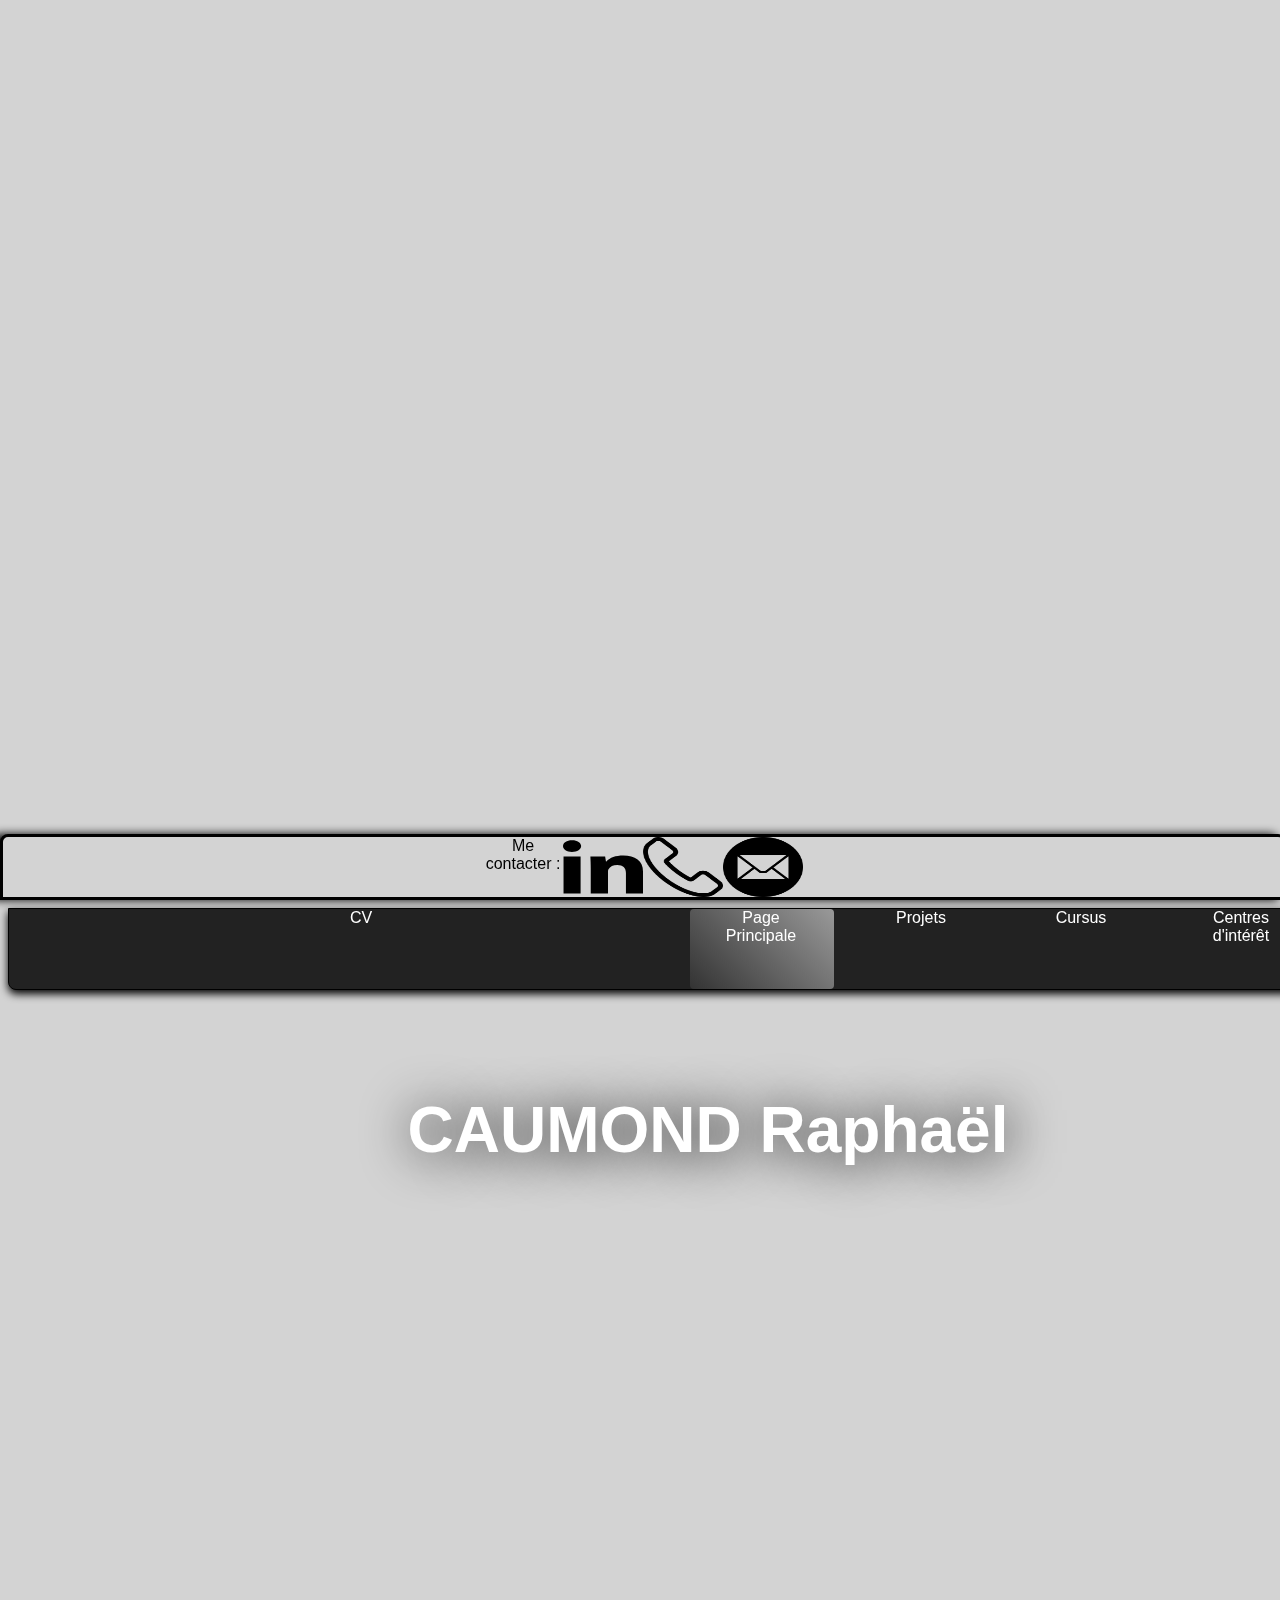
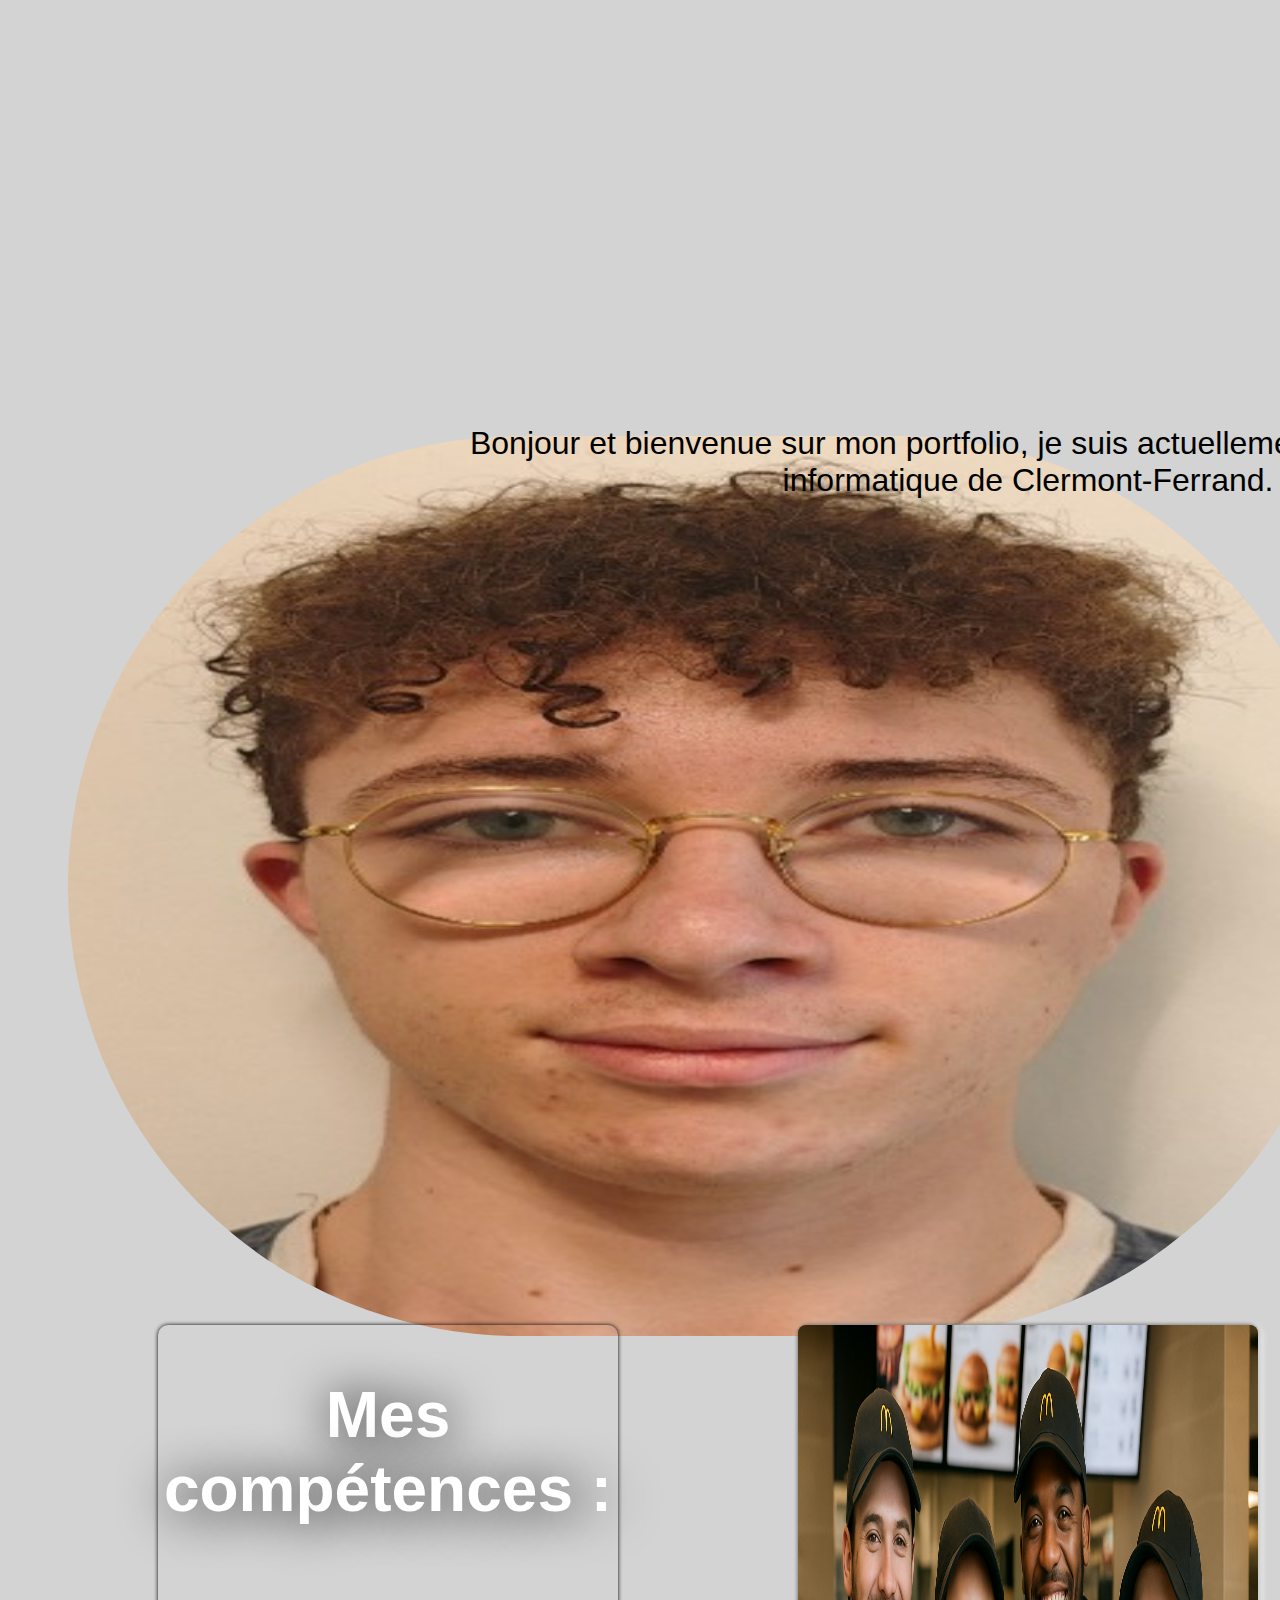
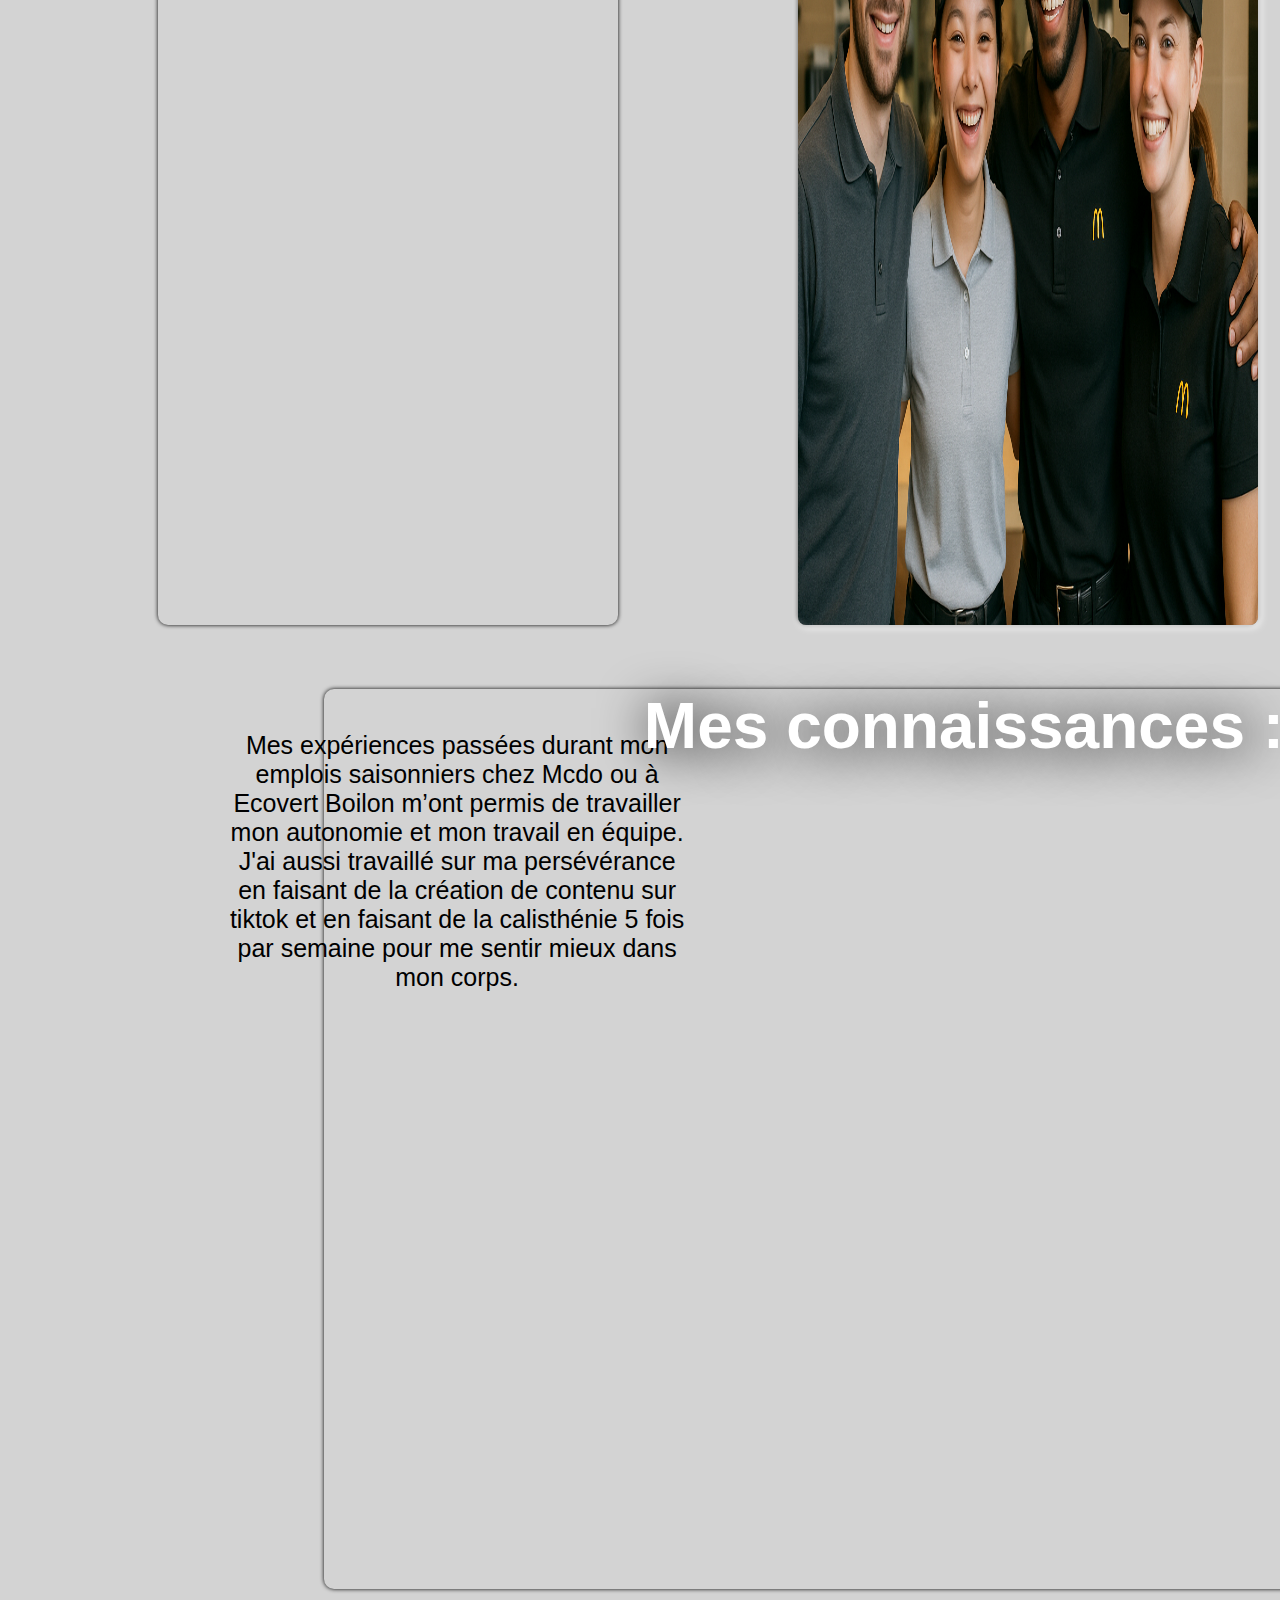
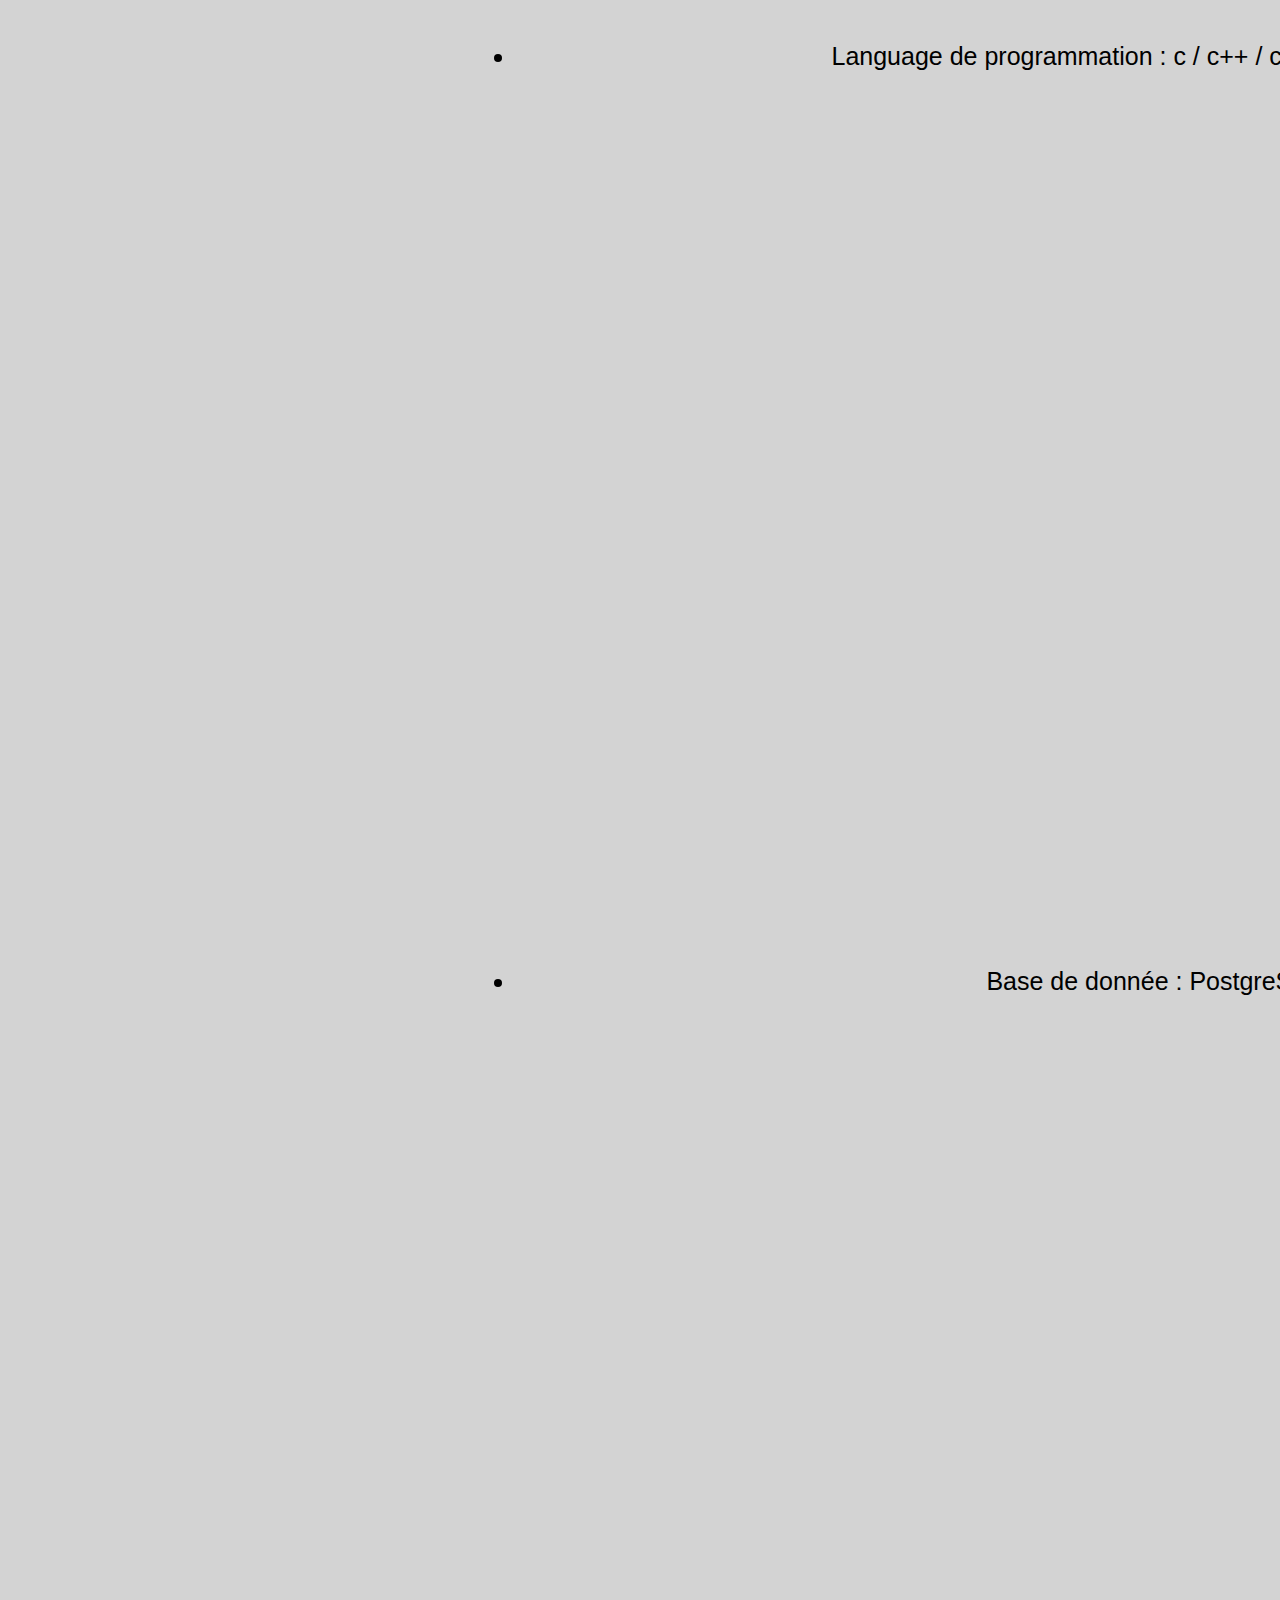
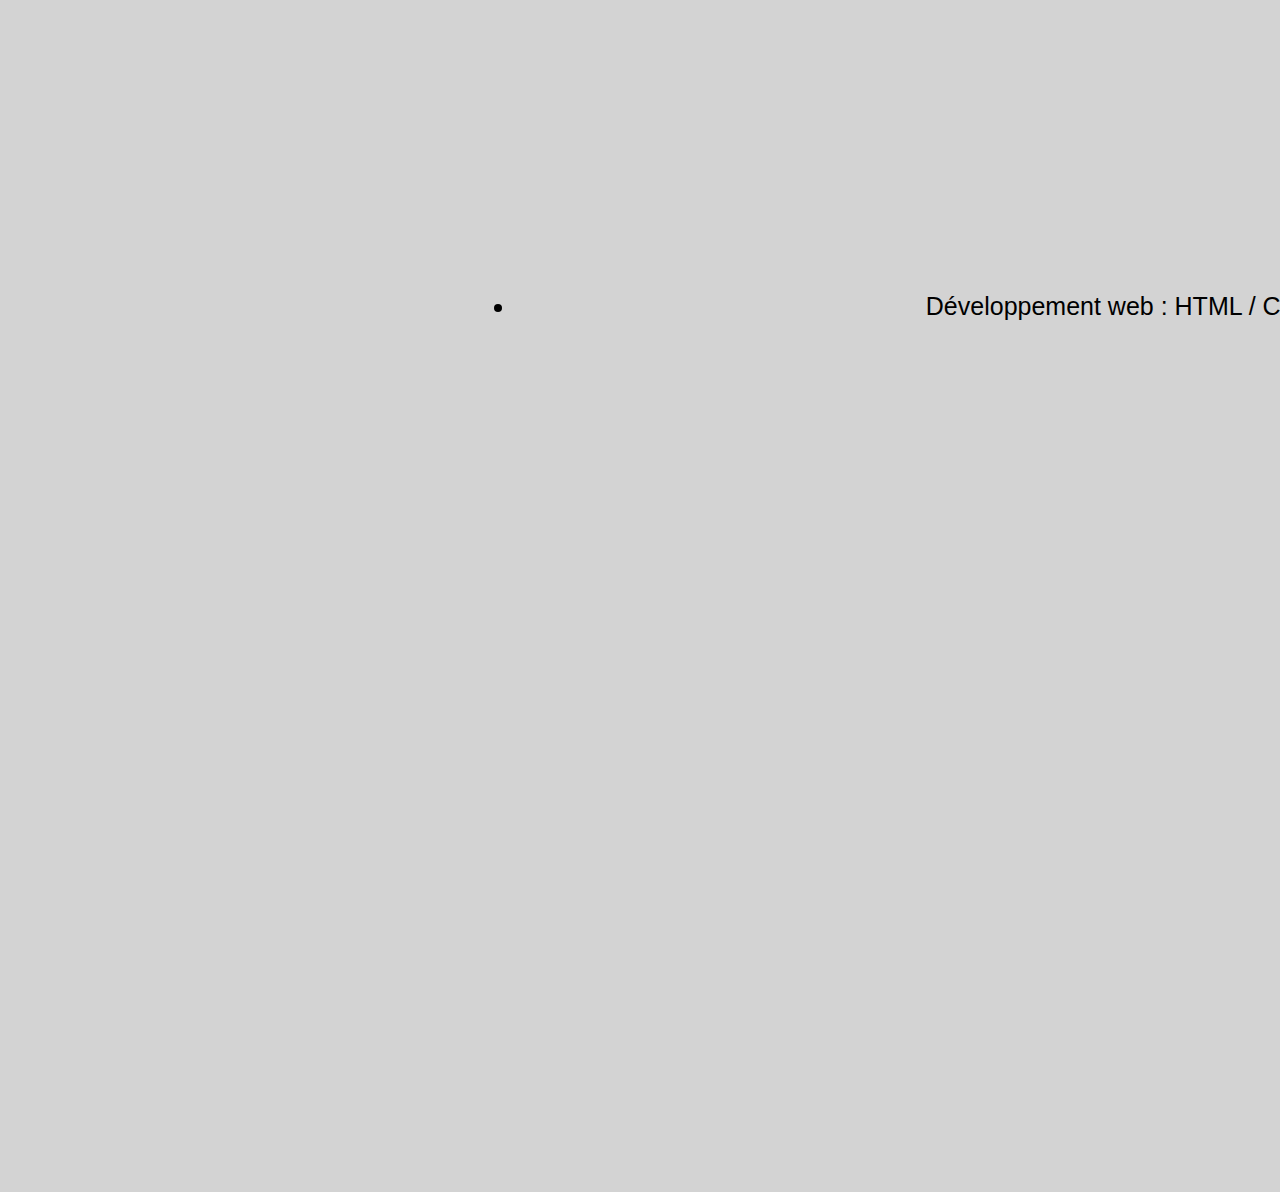
<file: index.html>
<!Doctype html>
<html lang="fr">
	<head>
		<title>Portfolio_CAUMOND_Raphaël</title>
		<meta charset="UTF-8"> 
		<link rel="stylesheet" href="https://www.w3schools.com/w3css/5/w3.css">
		<link rel="stylesheet" href="css/style_navbar.css">
		<link rel="stylesheet" href="css/style_Global.css">
		<link rel="stylesheet" href="css/style_index.css">
		<script src="js/appNavBar.js" defer></script>
	</head>
	<body  >


		<div class="navbar"></div>
		  <nav>
			  <div class="nav-left">
			    <a  class="cv" href="html/cv.html">CV</a>
			  </div>
		  
			  <div class="nav-right">
			    <a  class="Principale active" href="index.html">Page Principale</a>				
				<a  class="Projet " href="html/projet.html">Projets</a>
				<a  class="Cursus" href="html/cursus.html">Cursus</a>
				<a  class="Interet" href="html/centres_interet.html">Centres d'intérêt</a>
			  </div>
			  <span class="underline"></span>
			</nav>
		</div>


		
		<div class="page">
			<main>
				<header>		
					<h1 class="diffComp"> CAUMOND Raphaël </h1>
					<img src="images/MOI.jpg" alt="Photo de moi" width="200" height="auto" class="profil"/>
				</header>
				<div>
					<p class="texte_titre">Bonjour et bienvenue sur mon portfolio, je suis
						actuellement un étudiant à l'IUT informatique de
						Clermont-Ferrand.</p>

				</div>
				<section class="sectionWithImg">
					<article class="item_index">
						<h2 class="diffComp" >Mes compétences : </h2>
						<p class="texte_index">Mes expériences passées durant mon emplois
							saisonniers chez Mcdo ou à Ecovert Boilon
							m’ont permis de travailler mon
							autonomie et mon travail en équipe.
							J'ai aussi travaillé sur ma persévérance
							en faisant de la création de contenu sur tiktok
							et en faisant de la calisthénie 5 fois par semaine
							pour me sentir mieux dans mon corps.
						</p>
					</article>
					<article class="item_index">
						<img src="images/esprit_equipe.png" alt="photo esprit d'équipe" width="500px" height="auto" class="img_index"/>
					</article>
				</section>
				<section>
					<article class="item_index">
							<h2 class="diffComp">Mes connaissances : </h2>
							<ul class="texte_index">
								<li><p>Language de programmation : c / c++ / c# / python / XAML</p>  </li>
								<li><p>Base de donnée : PostgreSQL</p></li>
								<li><p>Développement web : HTML / CSS / PHP</p></li>
							</ul>
					</article>
				</section>
			</main>
		</div>



		<footer>
            <div>
				<p>Me contacter :</p>
				<a target="_blank" href = "https://www.linkedin.com/in/raphael-caumond-b602992b6/?originalSubdomain=fr"><img id="linkedin" src="logos/linkedin.svg" width="20px"></a>
				<a target="_blank" href = "tel:0749399134"><img id="telephone" src="logos/tel.png" width="20px"></a>
				<a target="_blank" href = "mailto:raphael.caumond@etu.uca.fr"><img id="mail" src="logos/mail.png" width="20px"></a>
			</div>
        </footer>
	</body>
</html>
</file>
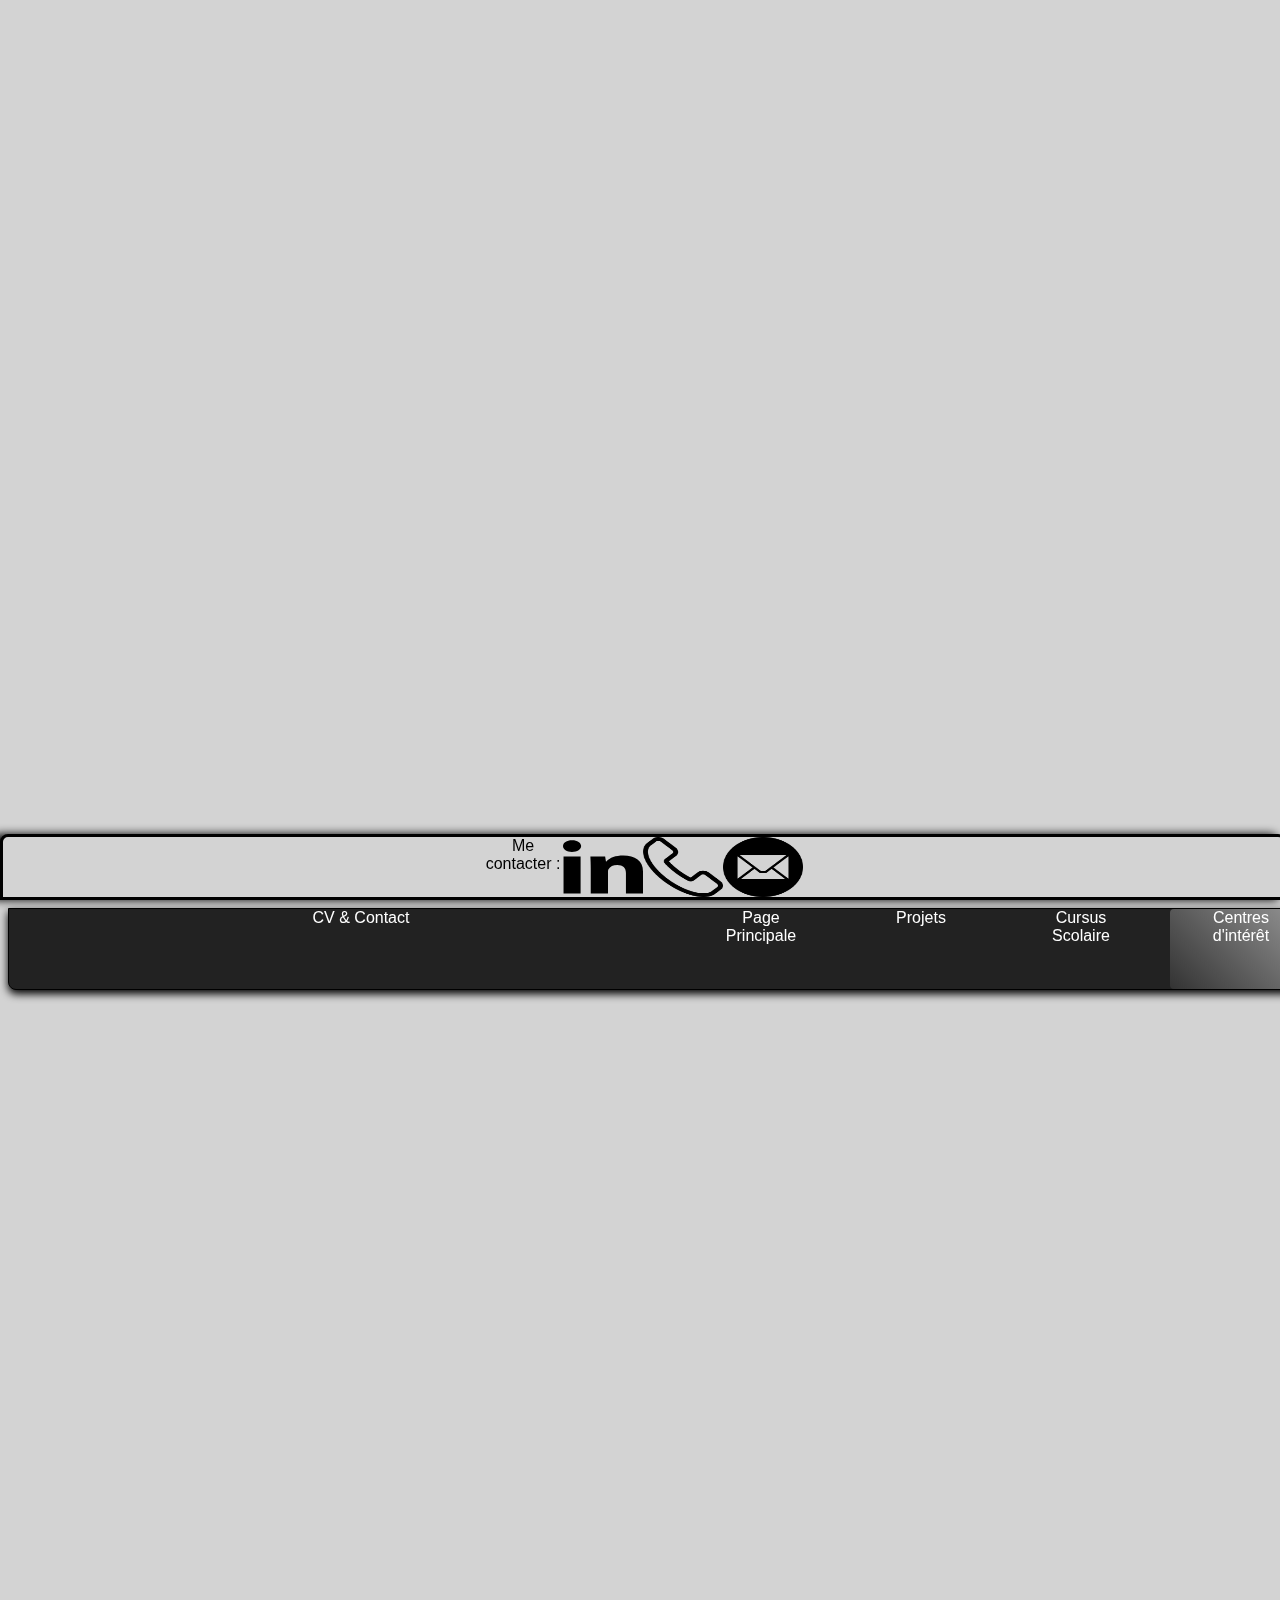
<file: html/centres_interet.html>
<!Doctype html>
<html lang="fr">
	<head>
		<title>Centres_Interet_CAUMOND_Raphaël</title>
		<meta charset="UTF-8"> 
		<link rel="stylesheet" href="https://www.w3schools.com/w3css/5/w3.css">
		<link rel="stylesheet" href="../css/style_navbar.css">
		<link rel="stylesheet" href="../css/style_Global.css">
		<script src="../js/appNavBar.js" defer></script>
	</head>
	<body>


		<div class="navbar"></div>
		  <nav>
			  <div class="nav-left">
			    <a  class="cv " href="cv.html">CV & Contact</a>
			  </div>
		  
			  <div class="nav-right">
			    <a  class="Principale " href="index.html">Page Principale</a>				
				<a  class="Projet " href="projet.html">Projets</a>
				<a  class="Cursus" href="cursus_scolaire.html">Cursus Scolaire</a>
				<a  class="Interet active" href="centres_interet.html">Centres d'intérêt</a>
			  </div>
			  <span class="underline"></span>
			</nav>
		</div>



	    <div class="page">
			<main>

			</main>
		</div>



		<footer>
            <div>
				<p>Me contacter :</p>
				<a target="_blank" href = "https://www.linkedin.com/in/raphael-caumond-b602992b6/?originalSubdomain=fr"><img id="linkedin" src="../logos/linkedin.svg" width="20px"></a>
				<a target="_blank" href = "tel:0749399134"><img id="telephone" src="../logos/tel.png" width="20px"></a>
				<a target="_blank" href = "mailto:raphael.caumond@etu.uca.fr"><img id="mail" src="../logos/mail.png" width="20px"></a>
			</div>
        </footer>
	</body>
</html>
</file>
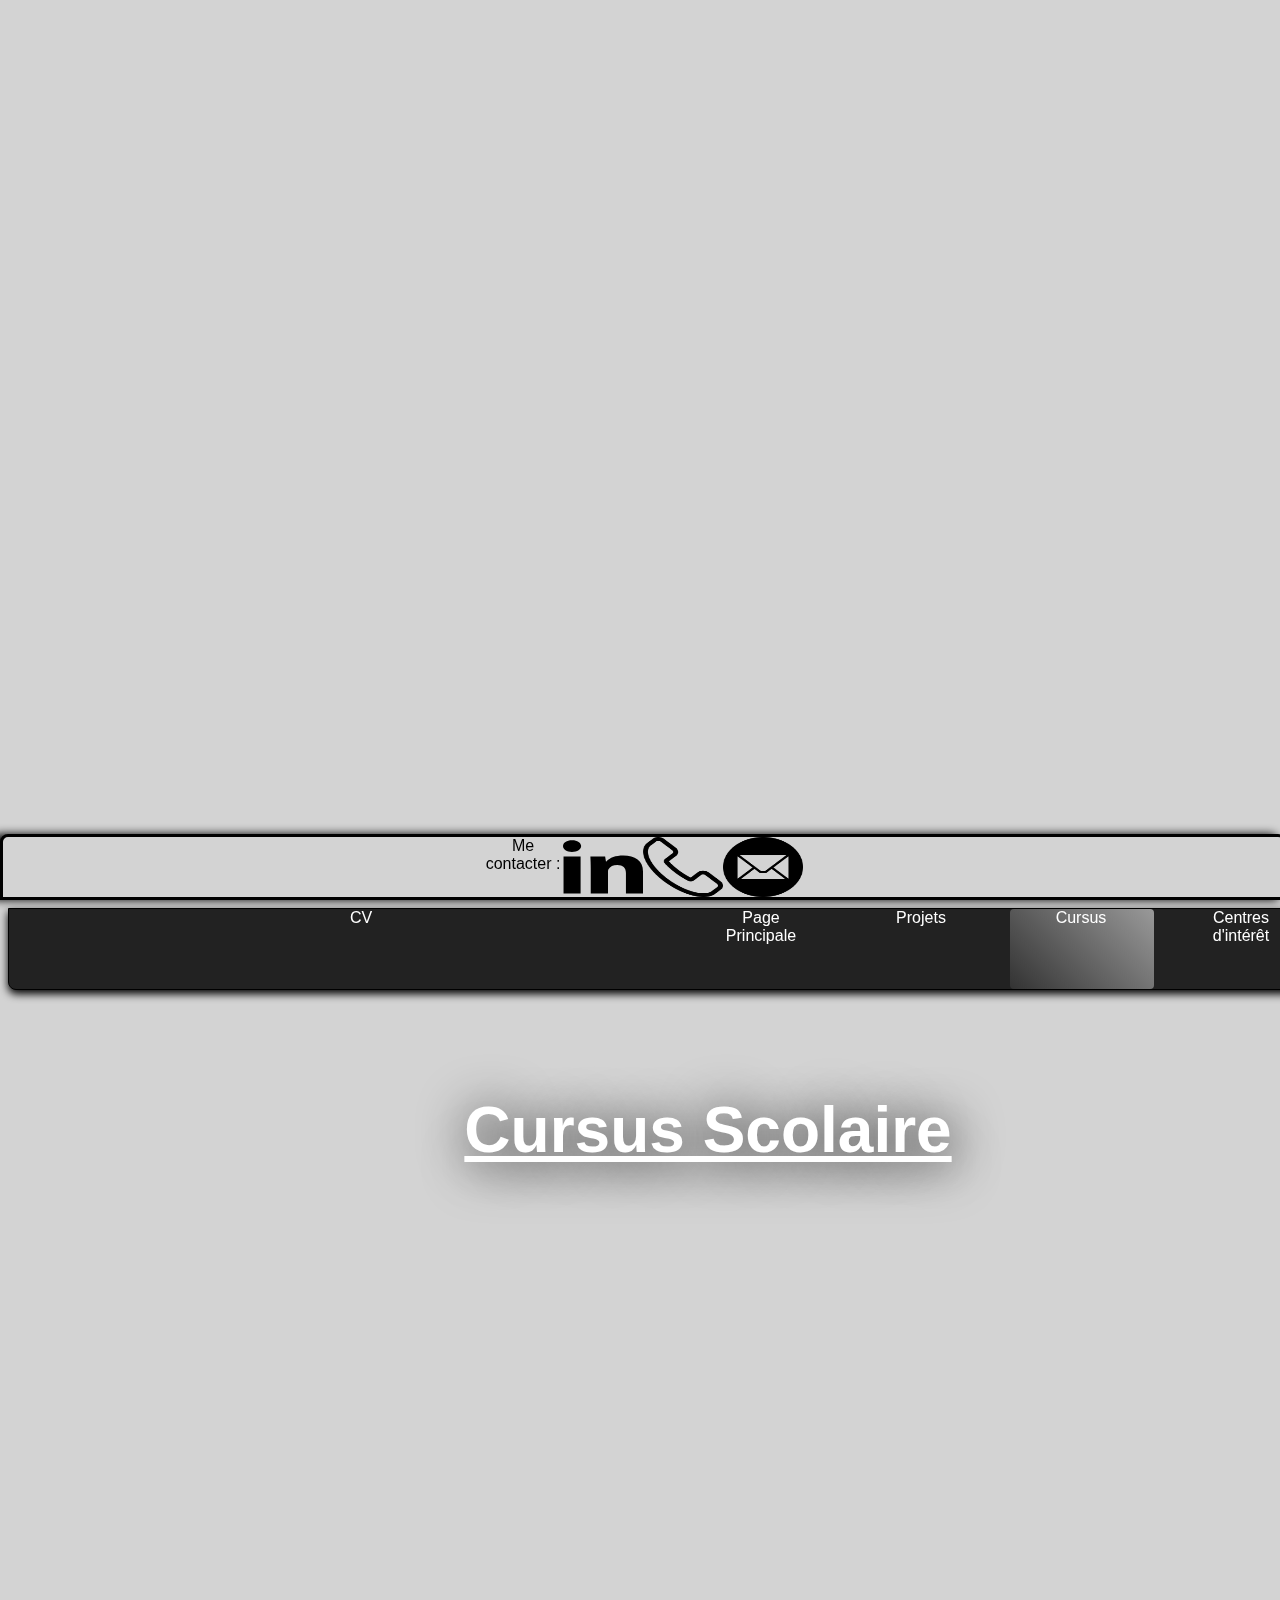
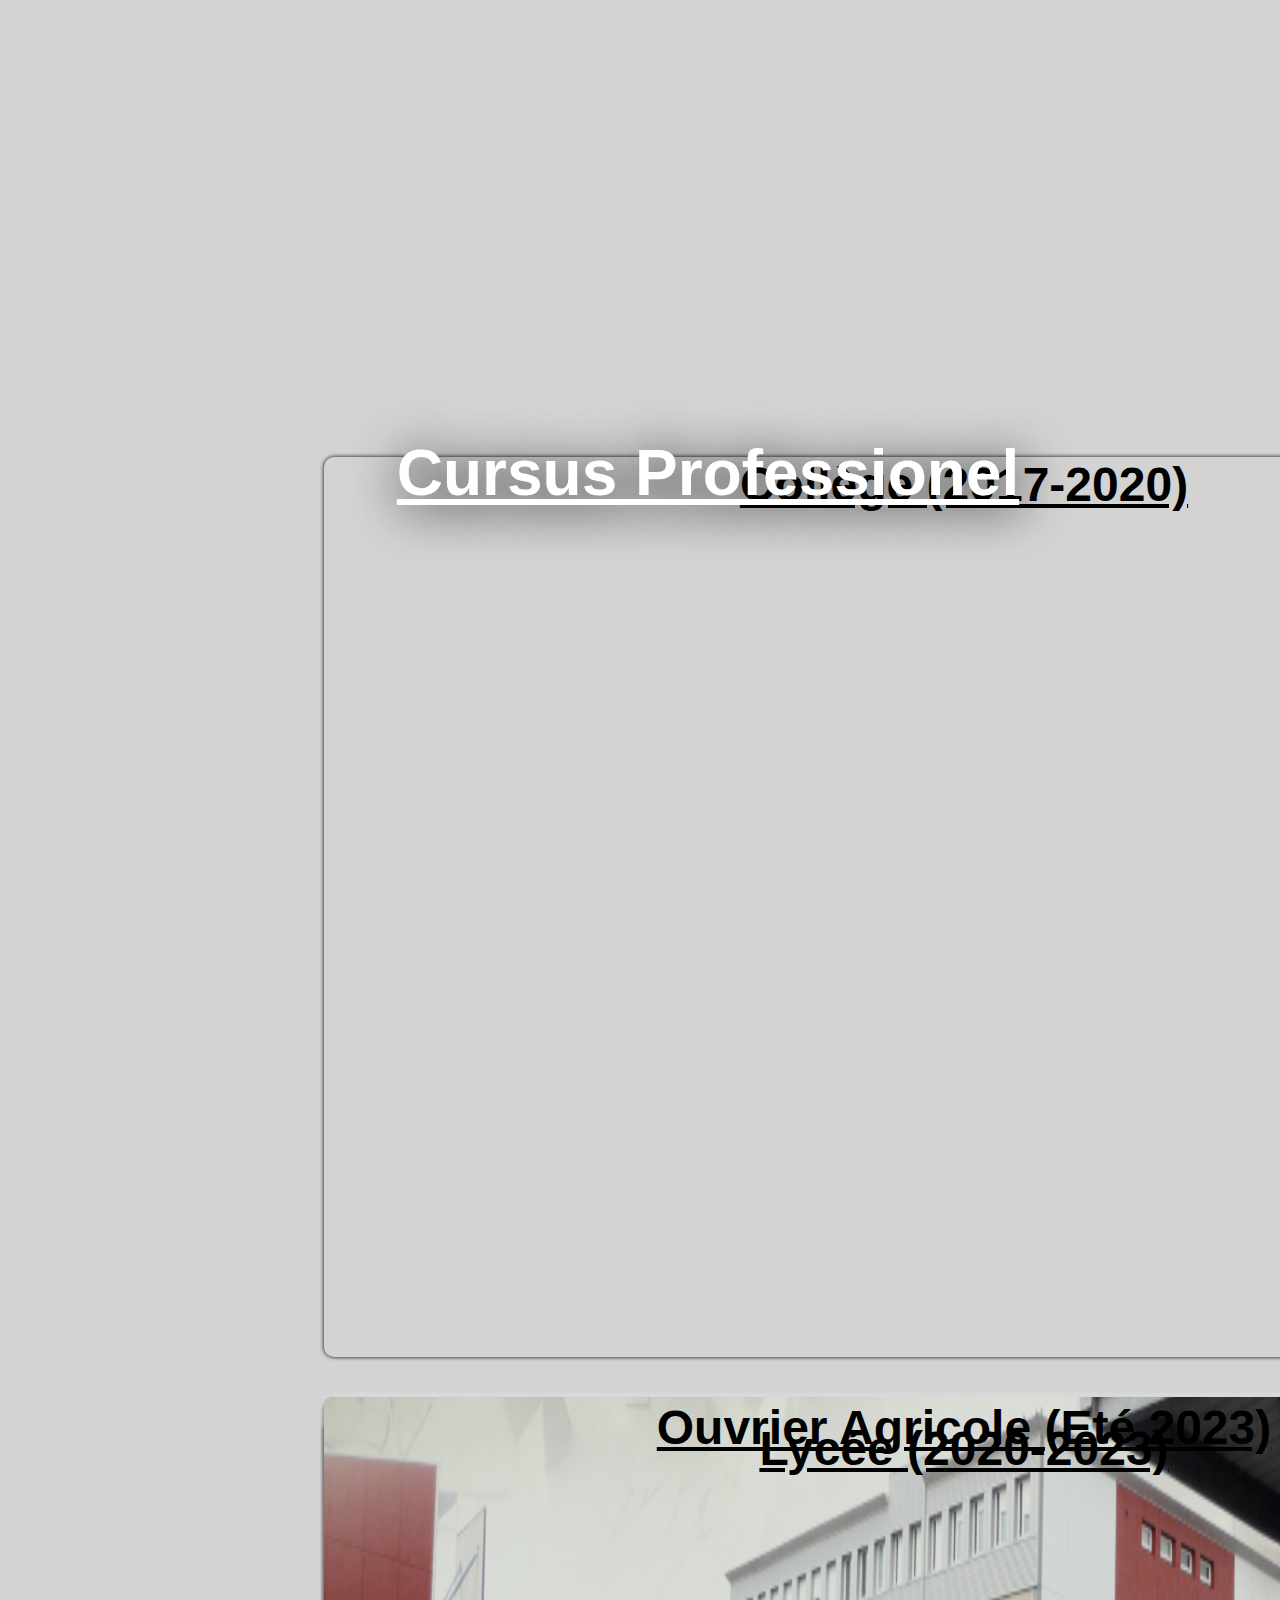
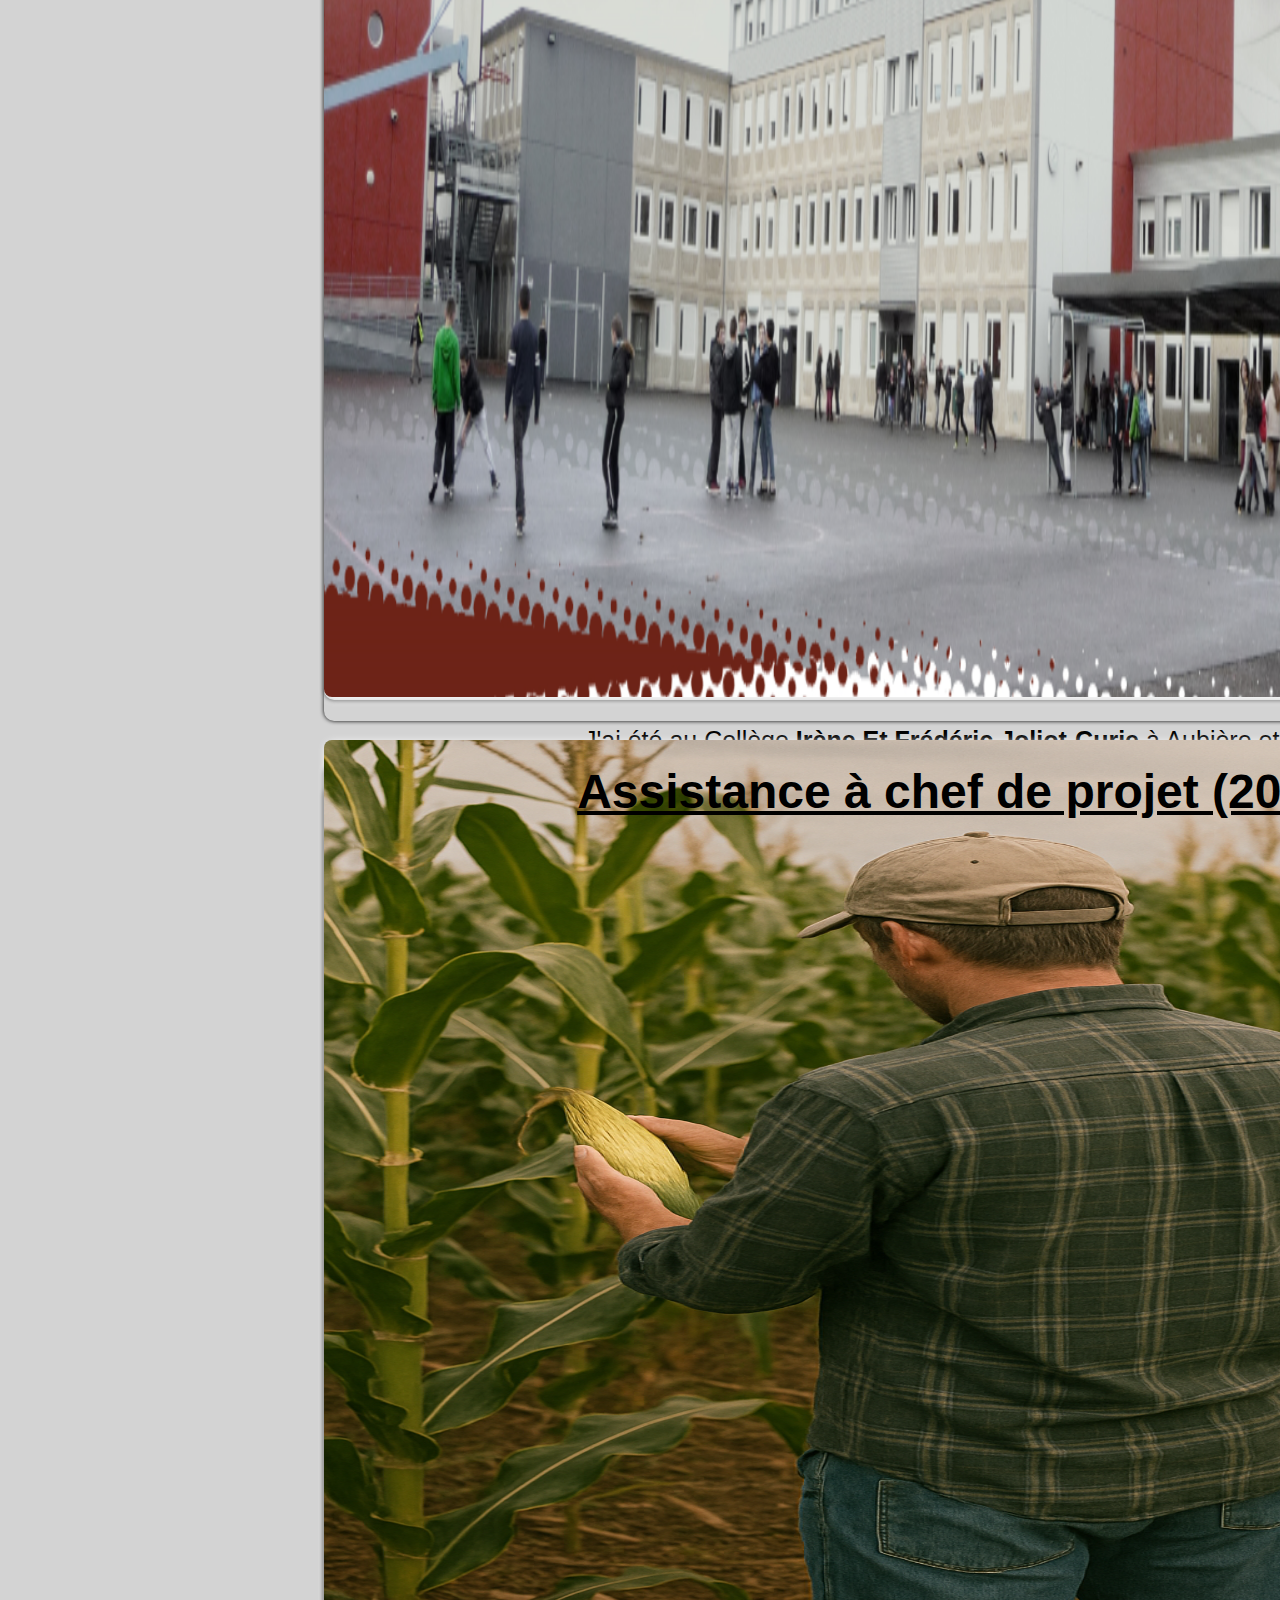
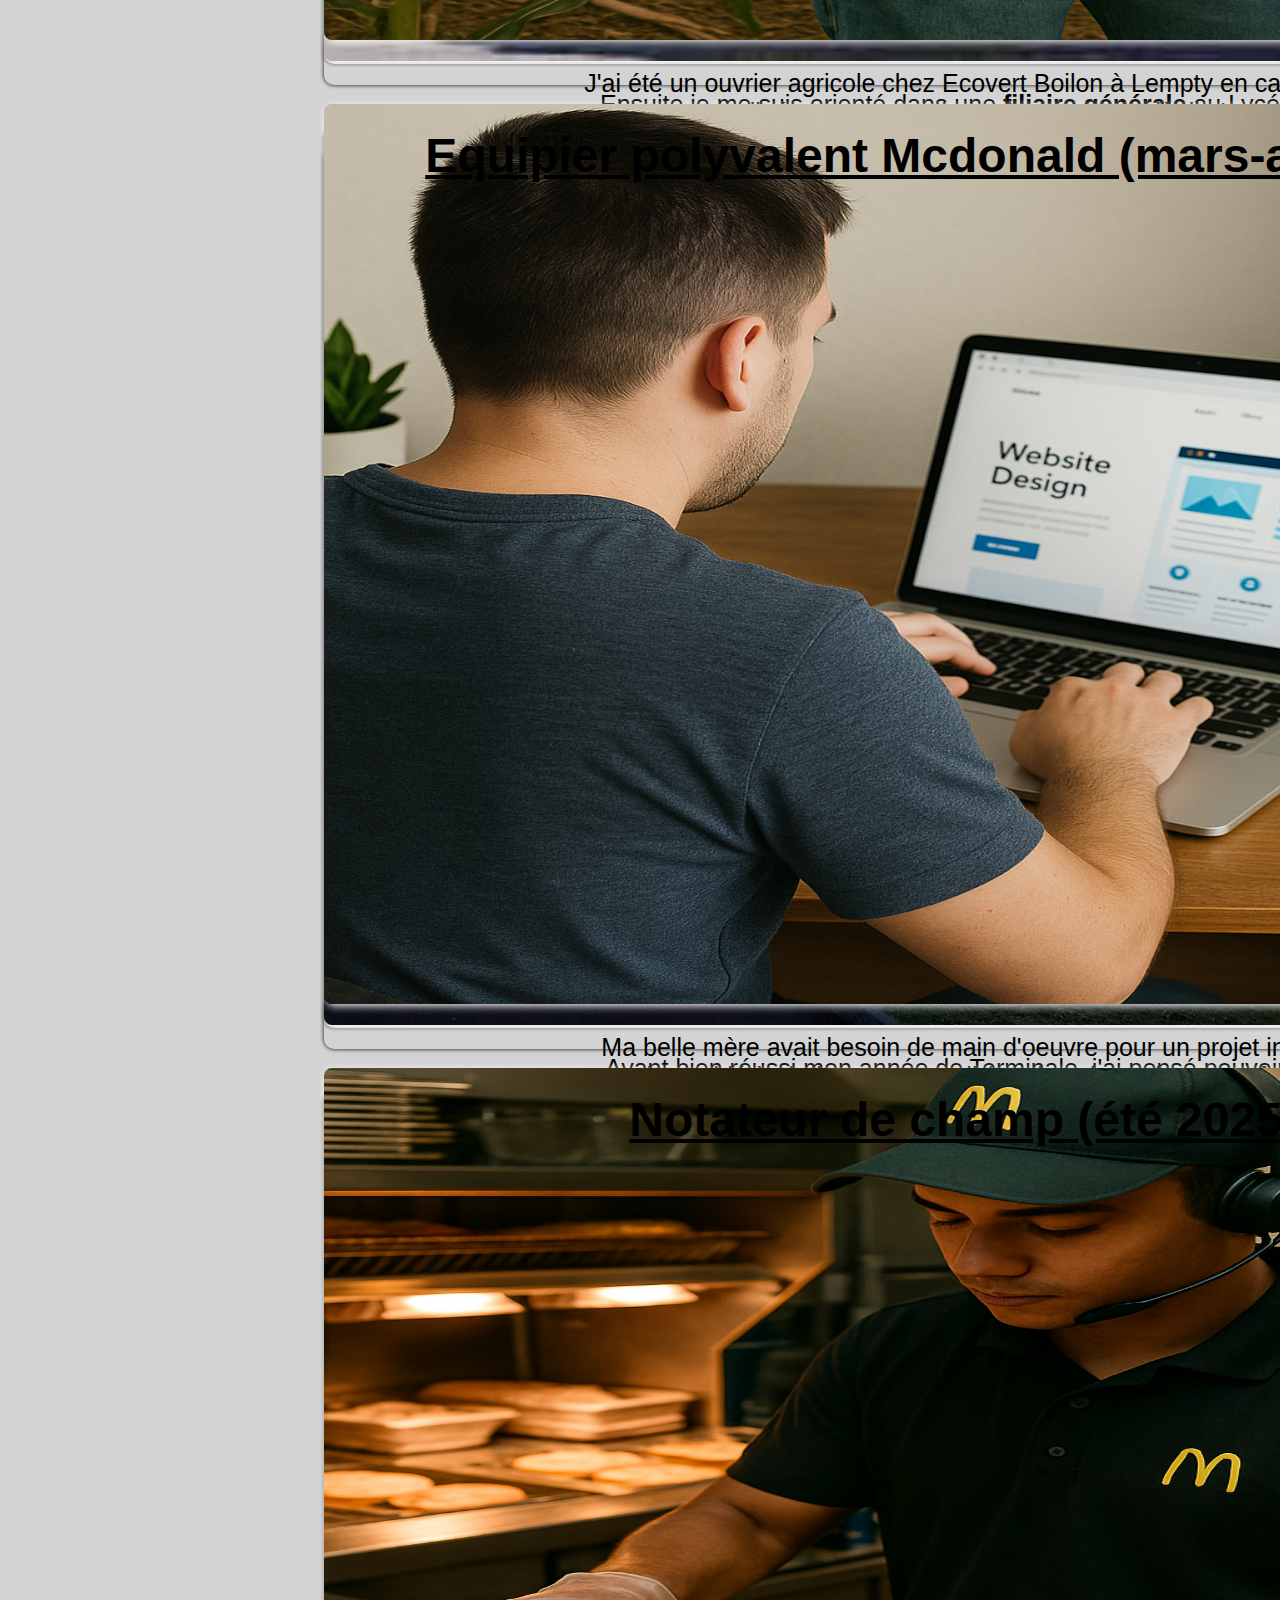
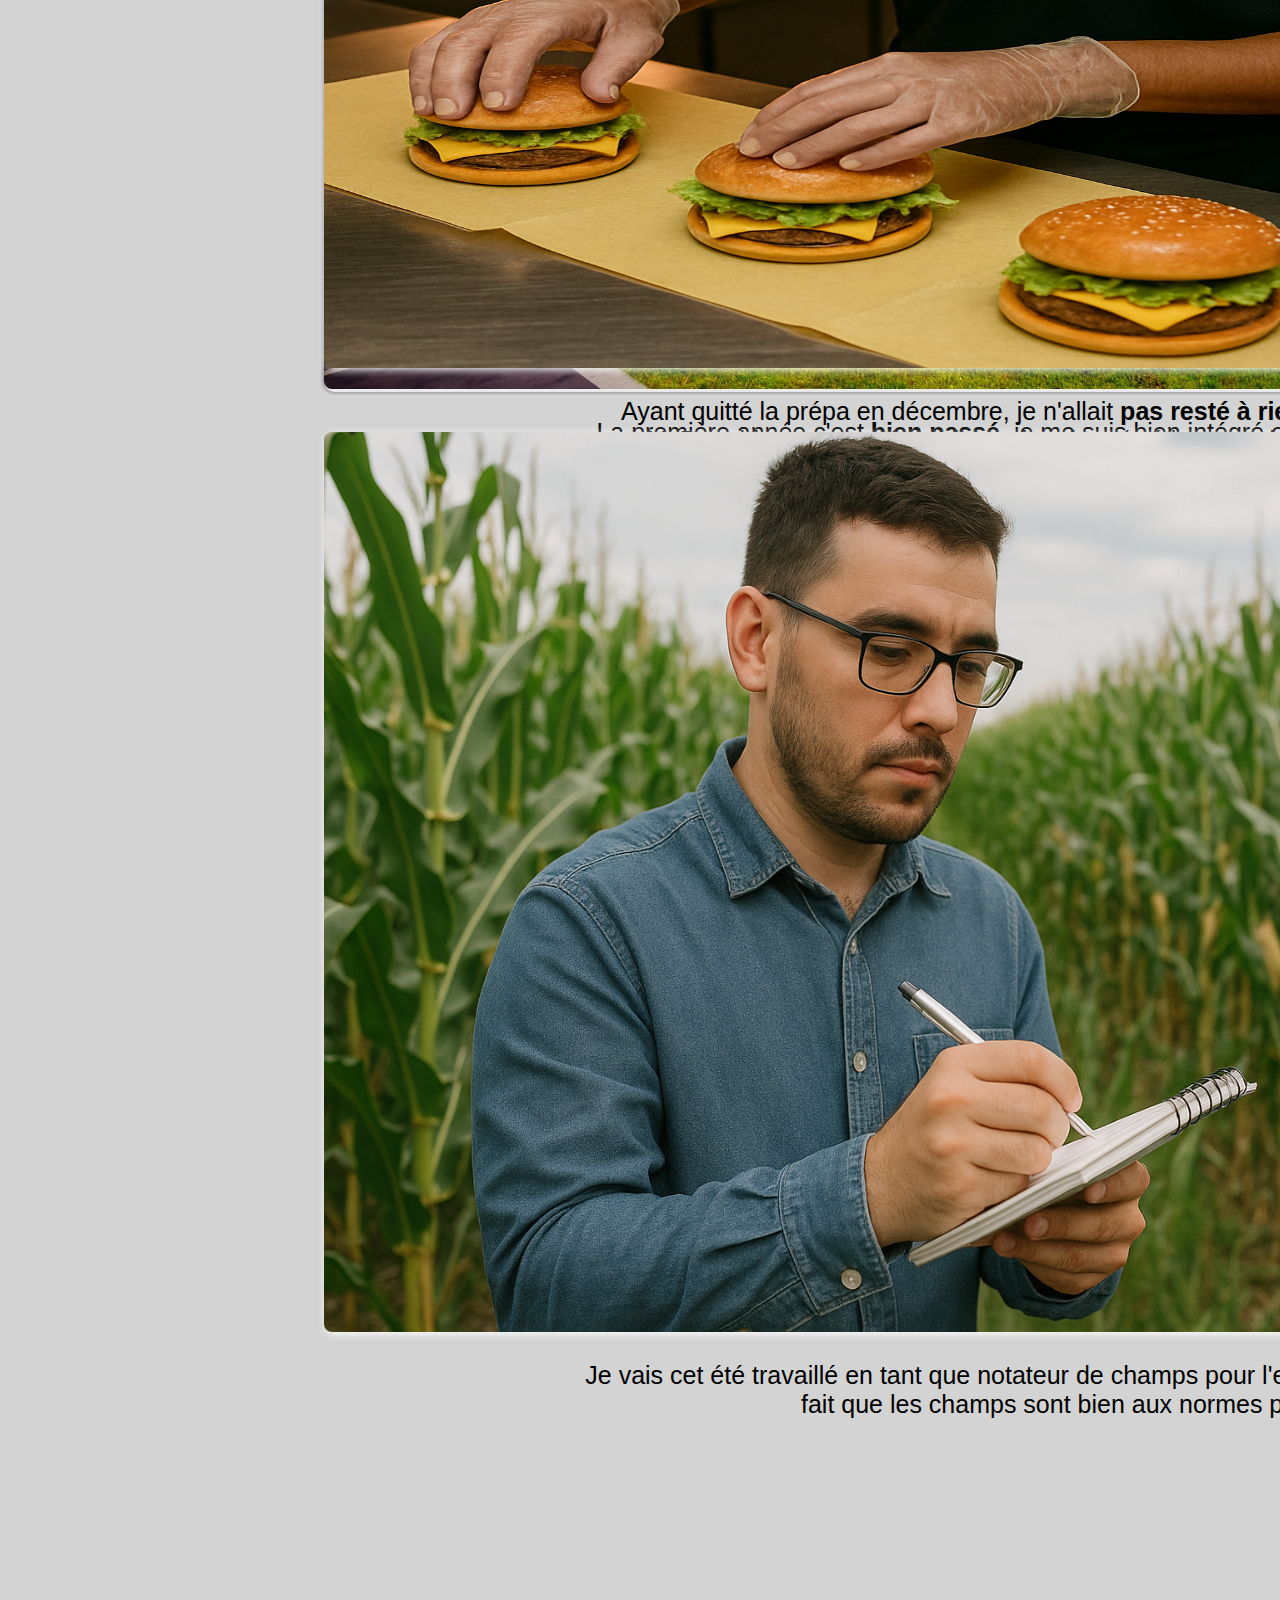
<file: html/cursus.html>
<!Doctype html>
<html lang="fr">
	<head>
		<title>Cursus_CAUMOND_Raphaël</title>
		<meta charset="UTF-8"> 
		<link rel="stylesheet" href="https://www.w3schools.com/w3css/5/w3.css">
		<link rel="stylesheet" href="../css/style_navbar.css">
		<link rel="stylesheet" href="../css/style_Global.css">
		<link rel="stylesheet" href="../css/style_cursus.css">
		<script src="../js/appNavBar.js" defer></script>
	</head>
	<body >
		<div class="navbar"></div>
		  <nav>
			  <div class="nav-left">
			    <a  class="cv" href="cv.html">CV</a>
			  </div>
		  
			  <div class="nav-right">
			    <a  class="Principale " href="../index.html">Page Principale</a>				
				<a  class="Projet " href="projet.html">Projets</a>
				<a  class="Cursus active" href="cursus.html">Cursus</a>
				<a  class="Interet" href="centres_interet.html">Centres d'intérêt</a>
			  </div>
			  <span class="underline"></span>
			</nav>
		</div>

		<div class="page">
			<main>
				<div>
					<h1 class="diffCursus"><u>Cursus Scolaire</u></h1>
					<div class="item_cursus">
						<h2  class="titre_cursus"><u>Collège (2017-2020)</u></h2>
						<img src="../images/cursus/college_joliot_curie.png" alt="Photo du Collège" width="600" height="250"/>
						<p class="texte_cursus"> J'ai été au Collège <strong>Irène Et Frédéric Joliot-Curie</strong> 
							à Aubière et en suis ressorti avec un <strong>Brevet Mention Très Bien</strong></p>
					</div>
					<div class="item_cursus">
						<h2 class="titre_cursus"><u>Lycée (2020-2023)</u></h2>
						<img src="../images/cursus/jeanne_d_arc.jpeg" alt="Photo du Lycée" id="lycee"/>
						<p class="texte_cursus"> Ensuite je me suis orienté dans une <strong>filiaire générale
							</strong> au Lycée <strong>Jeanne D'Arc</strong> de <strong>2020 à 2023</strong>. 
							Avec une <strong>option Physique</strong> arrétée en 1ère et<strong> options 
								Mathématiques ainsi que NSI</strong> suivies en Terminale et je suis sorti de 
								cette formation avec un <strong>Bac mention Bien</strong></p>
					</div>
					<div class="item_cursus">
						<h2  class="titre_cursus"><u>Prépa (2023)</u></h2>
						<img src="../images/cursus/lycee_lafayette.webp" alt="Photo du Lycée" width="400" height="230"/>
						<p class="texte_cursus"> Ayant bien réussi mon année de Terminale, 
							j'ai pensé pouvoir poursuivre mes études en <strong>Prepa MP2I au Lycée Lafayette</strong>. 
							Cependant j'ai rencontré quelques <strong>difficultées</strong> dans la prépa, 
							notament le fait que les cours soit <strong>trop abstrait</strong>. Il n'y avait pas 
							ssez de concret pour moi qui <strong>aime manipuler</strong> ce que je dois utiliser. 
							J'ai donc <strong>quitté la prépa en décembre 2023</strong> car l'enseignement 
							donné là-bas ne me correspondais pas.</p>
					</div>
					<div class="item_cursus">
						<h2  class="titre_cursus"><u>BUT info (2024-....)</u></h2>
						<img src="../images/cursus/iut-clermont.jpg" alt="Photo de l'IUT" width="357" height="200"/>
						<p class="texte_cursus">La première année c'est <strong>bien passé</strong>, je me suis bien intégré 
							et je me plais dans cette filiaire qui a beaucoup plus de <strong>manipulation</strong> que la prépa. 
							Le travail fait dans cet formation est très interressant et nous ne faisons pas que de 
							l'informatique mais aussi de la gestion de projet, de l'économie, et des système financiers 
							par exemple qui nous aidera bein dans notre vie plus tard.</p>
					</div>
				</div>
				<h1 class="diffCursus"><u>Cursus Professionel</u></h1>
				<div>
					<div class="item_cursus">
						<h2  class="titre_cursus"><u>Ouvrier Agricole (Eté 2023)</u></h2>
						<img src="../images/cursus/employe_champ.png" alt="Photo de champ maïs" width="300" height="450"/>
						<p class="texte_cursus"> J'ai été un <stong>ouvrier agricole</stong> chez 
							<stong>Ecovert Boilon</stong> à Lempty en castration de maïs pour découvrir 
							un peu ce qu'était le travail, étant encore mineur à ce moment là, 
							il n'y avait pas grand choix niveau boulot pour l'été</p>
					</div>
					<div class="item_cursus">
						<h2  class="titre_cursus"><u>Assistance à chef de projet (2023)</u></h2>
						<img src="../images/cursus/employe_web.png" alt="Photo site web" width="300" height="300"/>
						<p class="texte_cursus"> Ma belle mère avait besoin de main d'oeuvre 
							pour un projet informatique qu'elle avait dans son entreprise, 
							je l'ai donc aidé à réaliser son travail ( <strong>recherche et incrustation 
							d'images libre de droits dans un site web</strong>)</p>
					</div>
					<div class="item_cursus">
						<h2  class="titre_cursus"><u>Equipier polyvalent Mcdonald (mars-aout 2024)</u></h2>
						<img src="../images/cursus/employe_Mcdo.png" alt="Photo employe McDonald"  width="300" height="400"  />
						<p class="texte_cursus"> Ayant quitté la prépa en décembre, 
							je n'allait <strong>pas resté à rien faire</strong> jusqu'à la rentrée, 
							j'ai donc travaillé chez McDonald en tant <strong>qu'équipier polyvalent</strong> 
							(métier <strong>sans besoin d'expérience ni</strong> de <strong>grande formation</strong>)</p>
					</div>
					<div class="item_cursus">
						<h2  class="titre_cursus"><u>Notateur de champ (été 2025)</u></h2>
						<img src="../images/cursus/employe_notateur.png" alt="Photo de notateur dans un champ de maïs" width="400" height="250"/>
						<p class="texte_cursus"> Je vais cet été travaillé en tant que notateur de champs pour l'entreprise 
							Limagrain, je vais controlé et approuver le fait que les champs sont bien aux normes pour leur 
							utilisation par Limagrain</p>
					</div>
				</div>
				
			</main>
		</div>

		

		<footer>
            <div>
				<p>Me contacter :</p>
				<a target="_blank" href = "https://www.linkedin.com/in/raphael-caumond-b602992b6/?originalSubdomain=fr"><img id="linkedin" src="../logos/linkedin.svg" width="20px"></a>
				<a target="_blank" href = "tel:0749399134"><img id="telephone" src="../logos/tel.png" width="20px"></a>
				<a target="_blank" href = "mailto:raphael.caumond@etu.uca.fr"><img id="mail" src="../logos/mail.png" width="20px"></a>
			</div>
        </footer>
	</body>
</html>
</file>
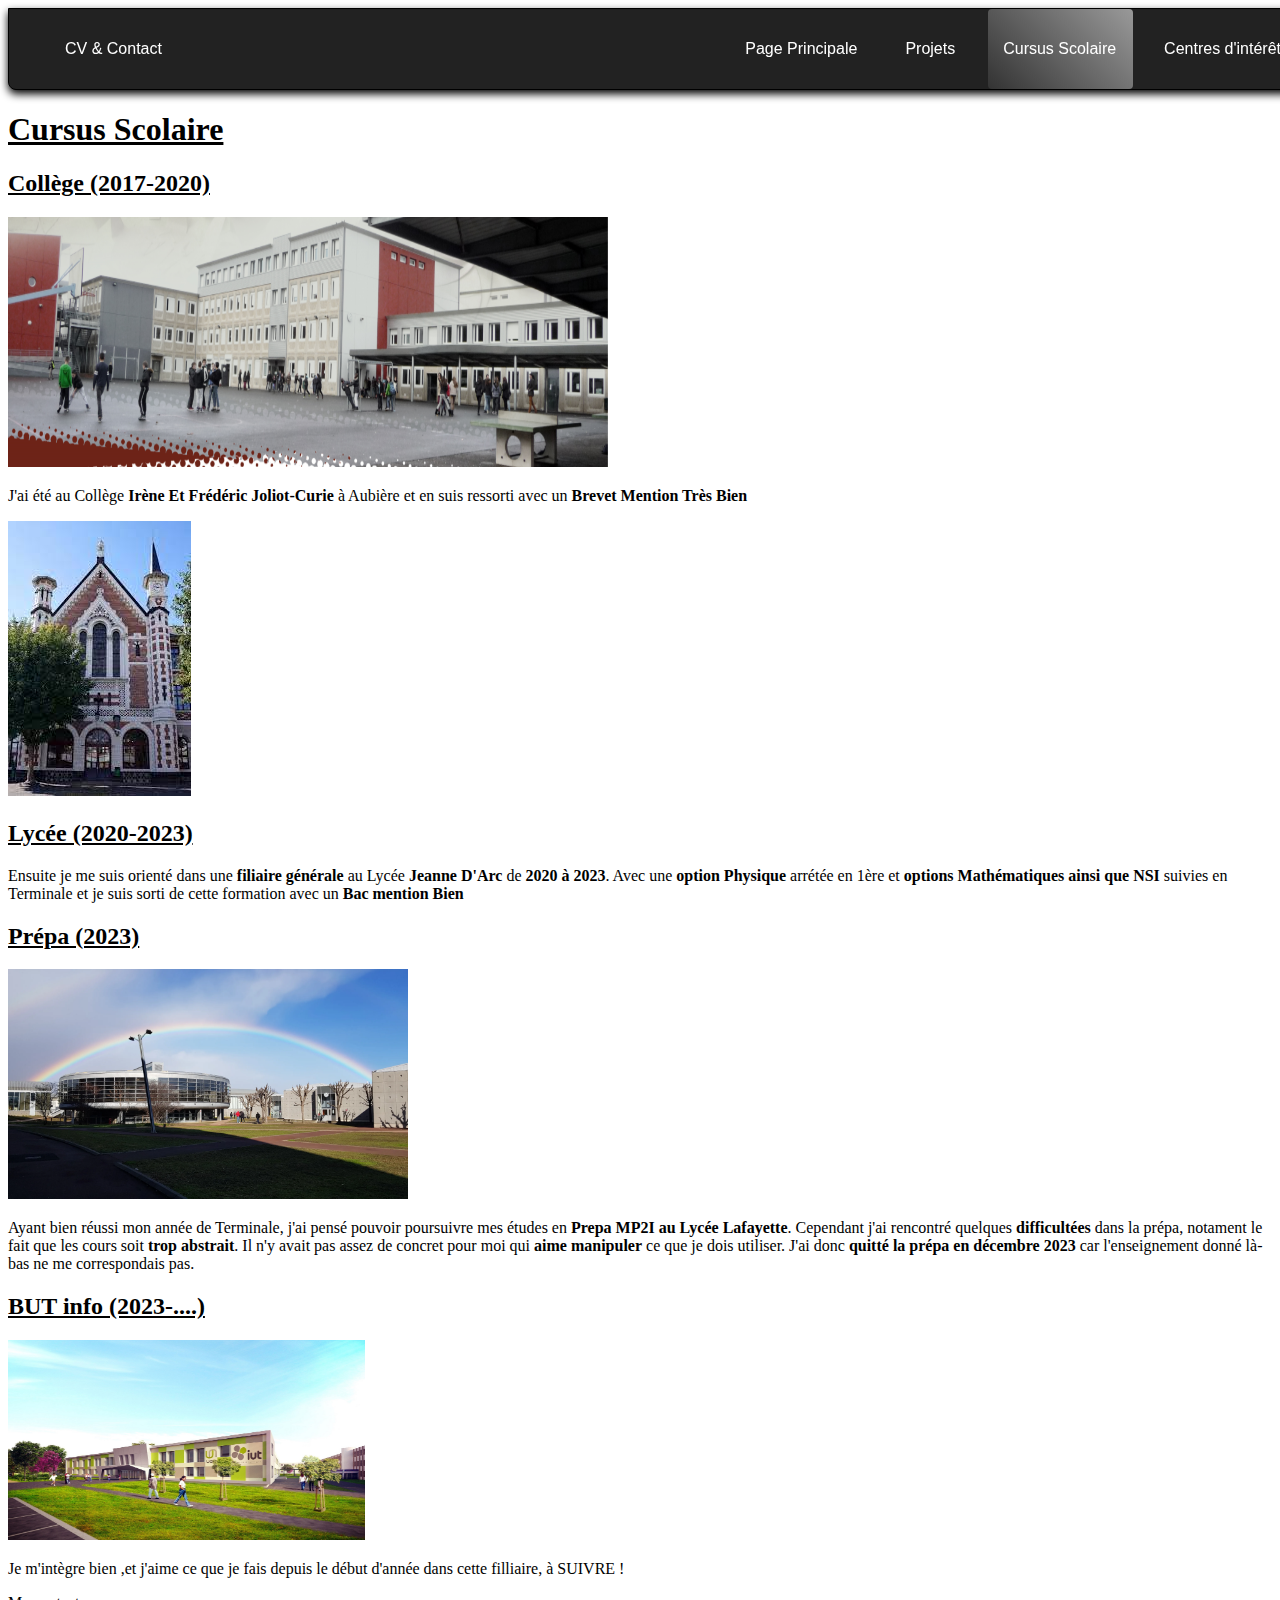
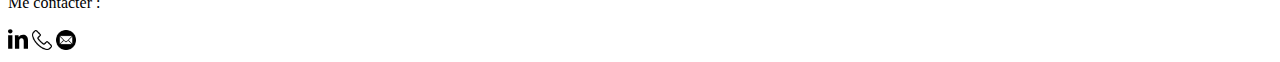
<file: html/cursus_scolaire.html>
<!Doctype html>
<html lang="fr">
	<head>
		<title>Cursus_CAUMOND_Raphaël</title>
		<meta charset="UTF-8"> 
		<link rel="stylesheet" href="https://www.w3schools.com/w3css/5/w3.css">
		<link rel="stylesheet" href="../css/style_navbar.css">
		<link rel="stylesheet" href="../css/style_Global">
		<script src="../js/appNavBar.js" defer></script>
	</head>
	<body >
		<div class="navbar"></div>
		  <nav>
			  <div class="nav-left">
			    <a  class="cv" href="cv.html">CV & Contact</a>
			  </div>
		  
			  <div class="nav-right">
			    <a  class="Principale " href="index.html">Page Principale</a>				
				<a  class="Projet " href="projet.html">Projets</a>
				<a  class="Cursus active" href="cursus_scolaire.html">Cursus Scolaire</a>
				<a  class="Interet" href="centres_interet.html">Centres d'intérêt</a>
			  </div>
			  <span class="underline"></span>
			</nav>
		</div>

		<div class="page">
			<header>
				<h1><u>Cursus Scolaire</u></h1>
			</header>
			<main>
				<div>
					<div>
						<h2><u>Collège (2017-2020)</u></h2>
						<img src="../images/cursus/college_joliot_curie.png" alt="Photo du Collège" width="600" height="250"/>
						<p class="texte_cursus"> J'ai été au Collège <strong>Irène Et Frédéric Joliot-Curie</strong> à Aubière et en suis ressorti avec un <strong>Brevet Mention Très Bien</strong></p>
					</div>
					<div>
						<img src="../images/cursus/jeanne_d_arc.jpeg" alt="Photo du Lycée" id="lycee"/>
						<h2 class="lycee_texte"><u>Lycée (2020-2023)</u></h2>
						<p class="lycee_texte"> Ensuite je me suis orienté dans une <strong>filiaire générale</strong> au Lycée <strong>Jeanne D'Arc</strong> de <strong>2020 à 2023</strong>. Avec une <strong>option Physique</strong> arrétée en 1ère et<strong> options Mathématiques ainsi que NSI</strong> suivies en Terminale et je suis sorti de cette formation avec un <strong>Bac mention Bien</strong></p>
					</div>
					<div>
						<h2 id="prepa"><u>Prépa (2023)</u></h2>
						<img src="../images/cursus/lycee_lafayette.webp" alt="Photo du Lycée" width="400" height="230"/>
						<p class="texte_cursus"> Ayant bien réussi mon année de Terminale, j'ai pensé pouvoir poursuivre mes études en <strong>Prepa MP2I au Lycée Lafayette</strong>. Cependant j'ai rencontré quelques <strong>difficultées</strong> dans la prépa, notament le fait que les cours soit <strong>trop abstrait</strong>. Il n'y avait pas assez de concret pour moi qui <strong>aime manipuler</strong> ce que je dois utiliser. J'ai donc <strong>quitté la prépa en décembre 2023</strong> car l'enseignement donné là-bas ne me correspondais pas.</p>
					</div>
					<div>
						<h2><u>BUT info (2023-....)</u></h2>
						<img src="../images/cursus/iut-clermont.jpg" alt="Photo de l'IUT" width="357" height="200"/>
						<p class="texte_cursus"> Je m'intègre bien ,et j'aime ce que je fais depuis le début d'année dans cette filliaire, à SUIVRE !</p>
					</div>
				</div>
			</main>
		</div>

		

		<footer>
            <div>
				<p>Me contacter :</p>
				<a target="_blank" href = "https://www.linkedin.com/in/raphael-caumond-b602992b6/?originalSubdomain=fr"><img id="linkedin" src="../logos/linkedin.svg" width="20px"></a>
				<a target="_blank" href = "tel:0749399134"><img id="telephone" src="../logos/tel.png" width="20px"></a>
				<a target="_blank" href = "mailto:raphael.caumond@etu.uca.fr"><img id="mail" src="../logos/mail.png" width="20px"></a>
			</div>
        </footer>
	</body>
</html>
</file>
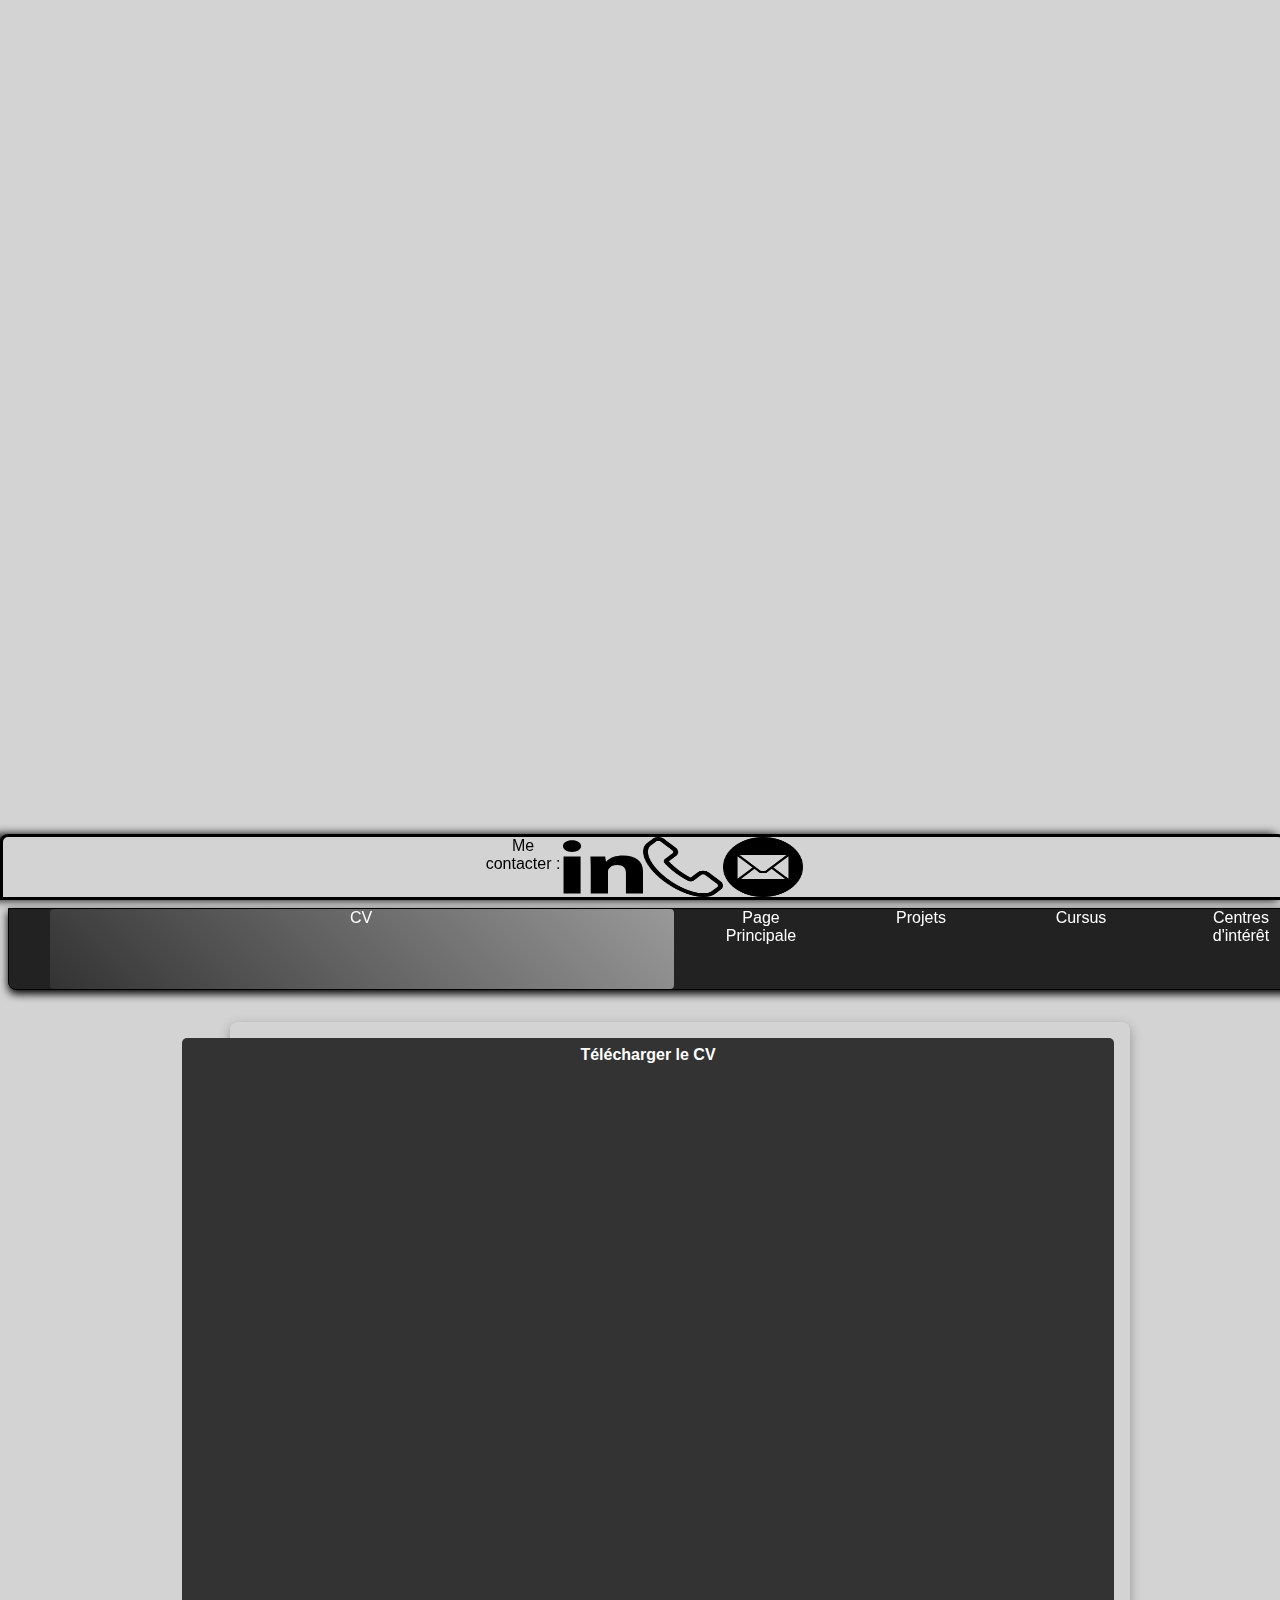
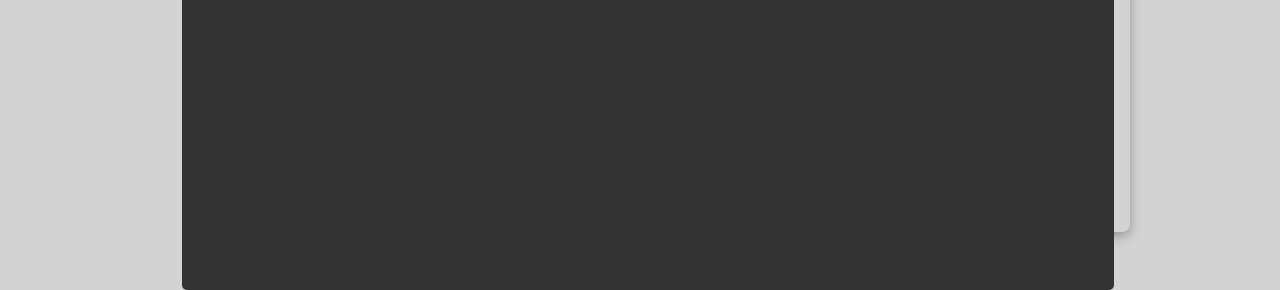
<file: html/cv.html>
<!Doctype html>
<html lang="fr">
	<head>
		<title>CV_CAUMOND_Raphaël</title>
		<meta charset="UTF-8"> 
		<link rel="stylesheet" href="https://www.w3schools.com/w3css/5/w3.css">
		<link rel="stylesheet" href="../css/style_navbar.css">
		<link rel="stylesheet" href="../css/style_Global.css">
		<link rel="stylesheet" href="../css/style_CV.css">
		<script src="../js/appNavBar.js" defer></script>
	</head>
	<body>
		<div class="navbar"></div>
		  <nav>
			  <div class="nav-left">
			    <a  class="cv active" href="cv.html">CV</a>
			  </div>
		  
			  <div class="nav-right">
			    <a  class="Principale " href="../index.html">Page Principale</a>				
				<a  class="Projet " href="projet.html">Projets</a>
				<a  class="Cursus" href="cursus.html">Cursus</a>
				<a  class="Interet" href="centres_interet.html">Centres d'intérêt</a>
			  </div>
			  <span class="underline"></span>
			</nav>
		</div>



		<div class="page">
			<main class="cv-container">
    			<div class="cv-content">
        			<iframe src="../pdf/CV_Raphael_CAUMOND.pdf" frameborder="0" class="cv-iframe"></iframe>
        			<a href="../pdf/CV_Raphael_CAUMOND.pdf" download class="download-btn">Télécharger le CV</a>
    			</div>
			</main>
		</div>


		

		<footer>
            <div>
				<p>Me contacter :</p>
				<a target="_blank" href = "https://www.linkedin.com/in/raphael-caumond-b602992b6/?originalSubdomain=fr"><img id="linkedin" src="../logos/linkedin.svg" width="20px"></a>
				<a target="_blank" href = "tel:0749399134"><img id="telephone" src="../logos/tel.png" width="20px"></a>
				<a target="_blank" href = "mailto:raphael.caumond@etu.uca.fr"><img id="mail" src="../logos/mail.png" width="20px"></a>
			</div>
        </footer>
	</body>
</html>
</file>
<file: css/style_navbar.css>
nav {
    display: flex;
    justify-content: space-between;
    align-items: center;
    background-color: #222;
    width: 100%;
    height: 5em;
    padding: 0 2em;
    position: sticky;       /* sticky pour rester en haut */
    top: 0;                 /* point d'accroche sticky */
    transition: top 0.3s;
    border-radius: 0 0 8px 8px;
    font-family: 'Poppins', sans-serif;
    border: 1px solid black;
    box-shadow: 0px 4px 8px black;
    z-index: 999;
}

.nav-left, .nav-right {
    display: flex;
    align-items: center;
}

nav a {
    color: #fff;
    text-decoration: none;
    padding: 0.5em 1em;
    border-radius: 5px;
    position: relative;
    z-index: 1;
    transition: 0.3s;
    margin: 0 0.5em;
}

.underline {
    position: absolute;
    bottom: 0;
    height: 100%;
    background: linear-gradient(45deg, #333, #999999);
    border-radius: 4px;
    transition: 0.4s ease;
    z-index: 0;
    width: 0;
    left: 0;
}
</file>
<file: css/style_Global.css>
*{
  width: 100%;
  height: 100%;
}
body {
  background-color: #d3d3d3;
  font-family: Arial, sans-serif;
  text-align: center;
  padding: 0 0 1000 0px;
}

.page {
  display: flex;
  flex-direction: column;
}

main {
  flex: 1;
  padding: 60px;
}

footer{
    position:fixed;
    width: 100%;
    height: 60px;
    border: 3px solid black; 
    box-shadow: -8px 0px 10px black;
    background-color: #d3d3d3;
    border-radius: 8px 8px 0 0;
    bottom: 0;
    left: 0;
    display: flex;
    justify-content: center;
}

footer div{ 
    display: flex;
    justify-content: space-around;
    align-items: center;
    width: 25%;
    height: 100%;
}
</file>
<file: css/style_index.css>
.profil{
    border-radius: 450px 450px;
}

.texte_index{
    padding: 0 15%;
    font-size: 25px;
}

.texte_titre{
    padding: 0 25%;
    font-size: 2em;
}

.item_index{
    margin: 5% 20%;
    border-radius: 10px;
    box-shadow: 0px 0px 4px black;
}

.img_index{
    box-shadow: 2px 2px 8px white;
    border-radius: 8px;
}

.titre_index{
    font-size: 3em;
}

.diffComp{
    font-size: 4em;
    color: white;
    text-shadow: 3px 3px 50px black;
}

.sectionWithImg{
    display: flex;
    align-items: center;
}

.sectionWithImg>.item_index{
    margin: 5% 7%;
    border-radius: 10px;
    box-shadow: 0px 0px 4px black;
}
</file>
<file: css/style_cursus.css>
.texte_cursus{
    padding: 0 20%;
    font-size: 25px;
   
}

.item_cursus{
    margin: 5% 20%;
    border-radius: 10px;
    box-shadow: 0px 0px 4px black;
}

.item_cursus>img{
    box-shadow: 2px 2px 8px white;
    border-radius: 8px;
}

.titre_cursus{
    font-size: 3em;
}

.diffCursus{
    font-size: 4em;
    color: white;
    text-shadow: 3px 3px 50px black;
}
</file>
<file: css/style_CV.css>
.cv-container {
    display: flex;
    justify-content: center;
    align-items: center;
    padding: 2em;
}

.cv-content {
    position: relative;
    width: 80%;
    max-width: 900px;
}

.cv-iframe {
    width: 100%;
    height: 90vh;
    border-radius: 8px;
    box-shadow: 0 4px 12px rgba(0,0,0,0.3);
}

.download-btn {
    position: absolute;
    top: 1em;
    right: 1em;
    background-color: #333;
    color: #fff;
    padding: 0.5em 1em;
    border-radius: 5px;
    text-decoration: none;
    font-weight: bold;
    transition: background-color 0.3s;
}

.download-btn:hover {
    background-color: #555;
}
</file>
